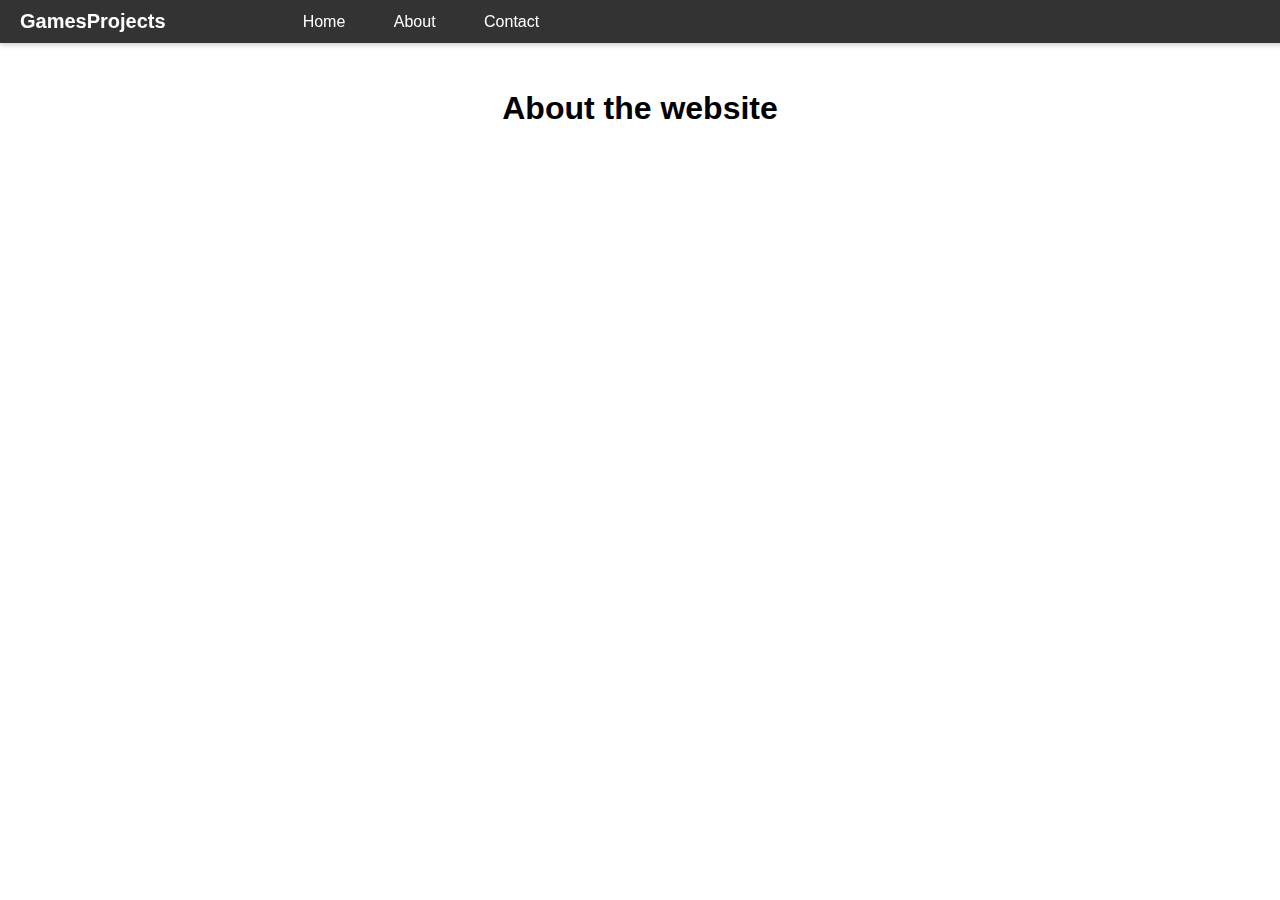
<file: About.html>
<!DOCTYPE html>
<html lang="en">
    <head>
        <link rel="icon" href="images\Website-Icon.png">
        <link rel="stylesheet" href="About.css">
        <meta charset="UTF-8">
        <meta name="viewport" content="width=device-width, initial-scale=1.0">
        <title>Policy</title>
    </head>
    <body>
        <div class="top-bar">
            <div onclick="mainHTML()" class="logo">GamesProjects</div>
                <nav class="menu">
                    <a id='startOfTheUpBar' href="index.html">Home</a>
                    <a href="#about">About</a>
                    <a href="#contact">Contact</a>
                </nav>
        </div>

        <div class="content" id="content">

        <h1>About the website</h1>

        </div>

    </body>
    <script src="About.js"></script>
</html>
</file>
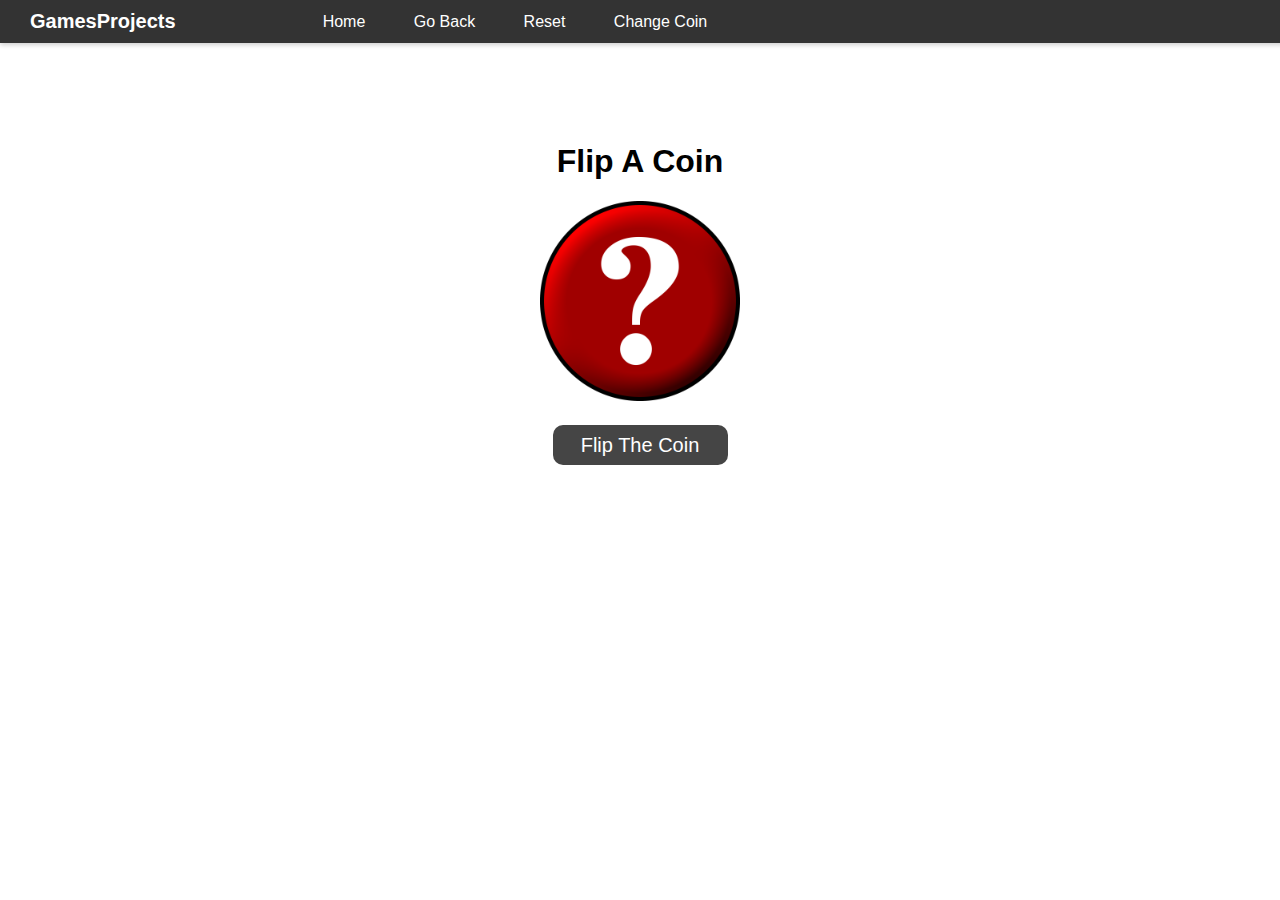
<file: FlipCoin.html>
<!doctype html>
<html lang="en">
    <head>
        <link rel="icon" href="images\Website-Icon.png">
        <link rel="stylesheet" href="FlipCoin.css">
        <meta charset="UTF-8">
        <meta name="viewport" content="width=device-width, initial-scale=1">
        <title>FlipCoin</title>
    </head>
    <body>
        <div id="backround"></div>
        <div class="top-bar">
            <div onclick="mainHTML()" class="logo">GamesProjects</div>
            <nav class="menu">
                <a id='startOfTheUpBar' href="index.html">Home</a>
                <a onclick="navigateToPage()">Go Back</a>
                <a onclick="reload()">Reset</a>
                <a id="coinchange">Change Coin</a><br>
            </nav>
        </div>
        
        <div id='moreOptions'>
            <div class="row">
                <p class="moreOptionsCoin" href="#">Euro - €</p>
                <div class="coinNumDiv">
                    <a class="coinNum" onclick="CCU1()">0.1€</a>
                    <a class="coinNum" onclick="CCU2()">1€</a>
                    <a class="coinNum" onclick="CCU3()">2€</a>
                </div>
            </div>
            <div class="row">
                <p class="moreOptionsCoin" href="#">Pound - £</p>
                <div class="coinNumDiv">
                    <a class="coinNum" onclick="CCP1()">0.10£</a>
                    <a class="coinNum" onclick="CCP2()">1£</a>
                    <a class="coinNum" onclick="CCP3()">2£</a>
                </div>
            </div>
            <div class="row">
                <p class="moreOptionsCoin" href="#">INS - ₪</p><br>
                <div class="coinNumDiv">
                    <a class="coinNum" onclick="CCI1()">0.1₪</a>
                    <a class="coinNum" onclick="CCI2()">1₪</a>
                    <a class="coinNum" onclick="CCI3()">10₪</a>
                </div>
            </div>
            
        </div>
        
        <div class="content" id="content">
                <h1>Flip A Coin</h1>

                <div id="coin">
                    <img id='coinImg' src="images\question_mark_PNG34.png"><br>
                    <button onclick='flip()' id='Flip' >Flip The Coin</button>
                </div>
        </div>

    </body>
    <script src="FlipCoin.js" ></script>
</html>
</file>
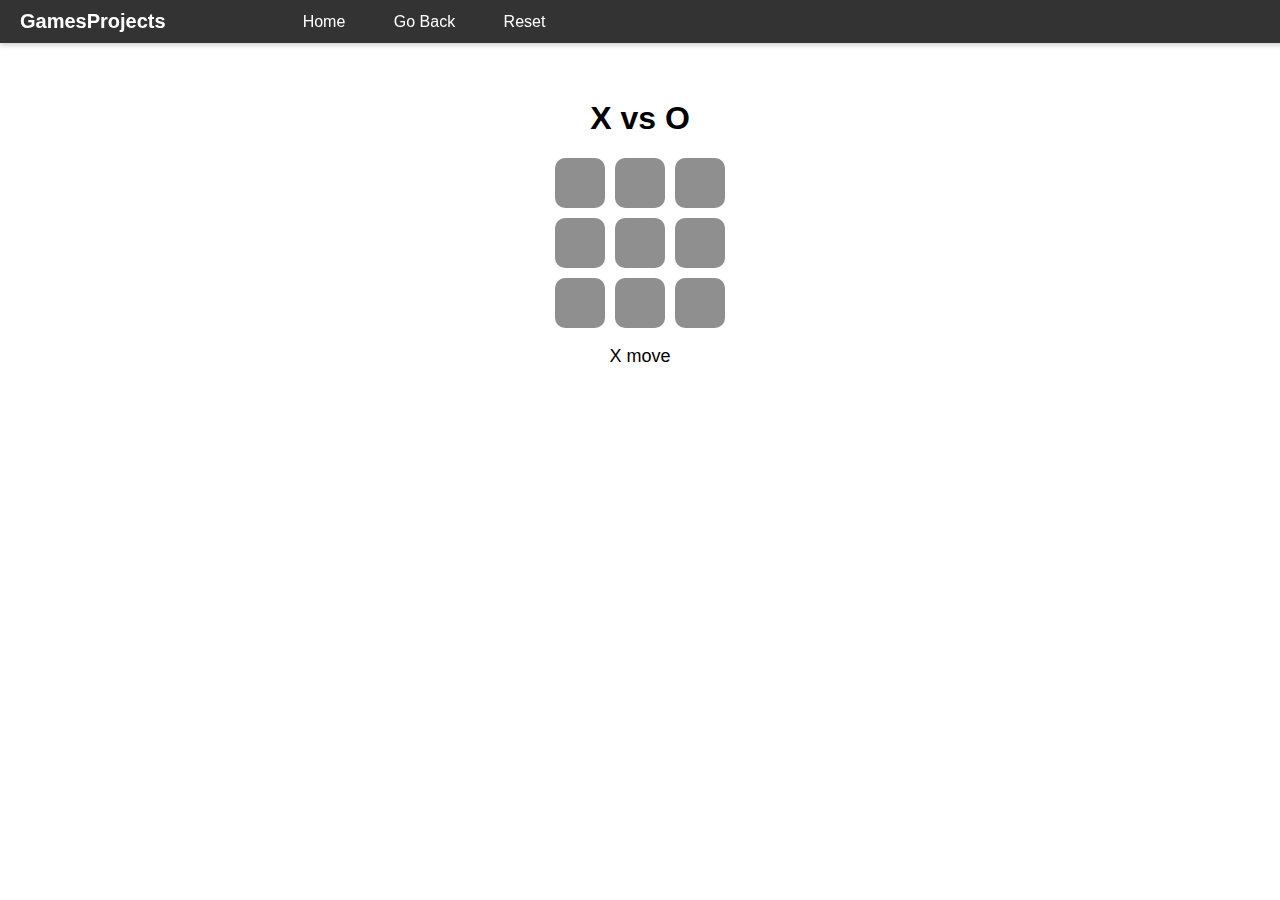
<file: XvsO.html>
<!doctype html>
<html lang="en">
    <head>
        <link rel="icon" href="images\Website-Icon.png">
        <link rel="stylesheet" href="XvsO.css">
        <meta charset="UTF-8">
        <meta name="viewport" content="width=device-width, initial-scale=1">
        <title>XvsO</title>
    </head>
    <body>

        <div class="top-bar">
        <div onclick="mainHTML()" class="logo">GamesProjects</div>
        <nav class="menu">
            <a id='startOfTheUpBar' href="index.html">Home</a>
            <a onclick="navigateToPage()">Go Back</a>
            <a onclick="reload()">Reset</a>
        </nav>
    </div>
        <div class="content" id="content">
            <h1>X vs O</h1>

            <div id='column'>
                <div class='row'>
                <div onclick='first()' class='box'><p id='one' ></p></div>
                <div onclick='second()' class='box'><p id='two' ></p></div>
                <div onclick='third()' class='box'><p id='three' ></p></div>
                </div>

                <div class='row'>
                <div onclick='fourth()' class='box'><p id='four' ></p></div>
                <div onclick='fifth()' class='box'><p id='five' ></p></div>
                <div onclick='sixth()' class='box'><p id='six' ></p></div>
                </div>

                <div class='row'>
                    <div onclick='seventh()' class='box'><p id='seven' ></p></div>
                    <div onclick='eighth()' class='box'><p id='eight' ></p></div>
                    <div onclick='ninth()' class='box'><p id='nine' ></p></div>
                </div>

            </div>

            <p id="move" >X move</p>
        </div>
    </body>
    <script src="XvsO.js"></script>
</html>
</file>
<file: About.css>
body,html{
    margin: 0;
    padding: 0;
    font-family: Arial, Helvetica, sans-serif;
}
/* Top Bar */
.top-bar {
    display: flex;
    align-items: center;
    background-color: #333;
    color: white;
    padding: 10px 20px;
    position: fixed;
    top: 0;
    width: 100%;
    box-shadow: 0 2px 5px rgba(0, 0, 0, 0.2);
    z-index: 1000;
}
.top-bar .logo {
    font-size: 20px;
    font-weight: bold;
}
.top-bar .menu a {
    color: white;
    text-decoration: none;
    margin: 0 10px;
    padding: 8px 12px;
}
.top-bar .menu a:hover {
    background-color: #575757;
    border-radius: 5px;
    cursor: pointer;
}
.main-container {
    display: flex;
    margin-top: 60px; /* Push below the top bar */
}
.logo:hover{
    cursor: pointer;
}
#startOfTheUpBar{
    margin-left: 125px;
}

/* Side Bar */
.sidebar {
    width: 200px;
    background-color: #e4e4e4;
    height: 100vh; /* Full height */
    position: fixed;
    top: 60px; /* Below the top bar */
    left: 0;
    padding: 10px;
    box-shadow: 2px 0 5px rgba(0, 0, 0, 0.1);
    transition: width 0.3s ease;
    border-top-right-radius: 5px;
}
#showMoreCategory{
    margin-left: 25px;
    text-align: left;
    margin-top: 15px;
}
#showMoreCategory:hover{
    transform: scale(1.01);
    cursor: pointer;
}
.sidebar a {
    display: block;
    color: #333;
    text-decoration: none;
    padding: 10px;
    margin: 5px 0;
    border-radius: 5px;
    margin-left: 10px;
}
.sidebar a:hover {
    background-color: #ddd;
}
.sidebar.collapsed {
    width: 60px;
}
.collapsed-content {
    display: none;
}
.sidebar.collapsed .expanded-content {
    display: none;
}
.sidebar.collapsed .collapsed-content {
    display: block;
    text-align: center;
}
.sideBarCategories{
    width: 150px;
    color: #8f8f8f;
    margin-left: 10px;
    margin-top: 20px;
}
.cSideBarCategories{
    width: 30px;
    color: #8f8f8f;
    margin-left: 10px;
    margin-top: 20px;
}
#EndOfTheUpBar{
    margin-right: 750px;
}
.logo:hover{
    cursor: pointer;
}
/* content */
.content {
    padding: 20px;
    flex: 1;
    margin-top: 50px;
}
h1{
    font-family: Arial, Helvetica, sans-serif;
    margin-top: 20px;
    text-align: center;
}
</file>
<file: FlipCoin.css>
body,html{
    margin: 0;
    padding: 0;
    font-family: Arial, Helvetica, sans-serif;
}

/* Top Bar */
.top-bar {
    display: flex;
    align-items: center;
    background-color: #333;
    color: white;
    padding: 10px 20px;
    top: 0;
    width: 100%;
    box-shadow: 0 2px 5px rgba(0, 0, 0, 0.2);
    z-index: 1000;
}
.top-bar .logo {
    font-size: 20px;
    font-weight: bold;
    margin: 0 10px;
}
.top-bar .menu a {
    color: white;
    text-decoration: none;
    margin: 0 10px;
    padding: 8px 12px;
}
.top-bar .menu a:hover {
    background-color: #575757;
    border-radius: 5px;
    cursor: pointer;
}
.main-container {
    display: flex;
    margin-top: 60px; /* Push below the top bar */
}
.logo:hover{
    cursor: pointer;
}
#startOfTheUpBar{
    margin-left: 125px;
}
#moreOptions {
    position: absolute;
    left: 50%;
    transform: translateX(-50%);
    box-shadow: 0 4px 6px rgba(0, 0, 0, 0.1);
    padding: 10px;
    padding-bottom: 25px;
    width: 300px;
    display: none;
    z-index: 1000;
    background-color: #131313;
    border-bottom-left-radius: 15px;
    border-bottom-right-radius: 15px;
}
.moreOptionsCoin{
    color: rgb(227, 227, 227);
    text-decoration: none;
    margin-left: 5px;
}
.row {
    display: flex;
    align-items: center;
    gap: 10px;
}
.coinNumDiv{
    margin-left: 15px;
}
.coinNum{
    text-decoration: none;
    color: #0063cc;
    padding: 5px;
}
.coinNum:hover{
    background-color: #2b2a2a;
    border-radius: 5px;
    cursor: pointer;
}
.coinNum:active{
    background-color: #5d5d5d;
    border-radius: 5px;
    cursor: pointer;
}
#backround{
    position: absolute;
    left: 0;
    right: 0;
    width: 100%;
    height: 100%;
    background-color: rgba(0, 0, 0, 0.636);
    z-index: 1000;
    display: none;
}



/* Content */
.content {
    margin-top: 100px;
}
button:hover{
    cursor: pointer;
    transform: scale(1.01);
}
h1{
    text-align: center;
    font-family: Arial, Helvetica, sans-serif;
}
#coin{
    text-align: center;
}
img{
    height: 200px;
    width: 200px;
}
#Flip{
    margin-top: 20px;
    width: 175px;
    height: 40px;
    background-color: #454545;
    border-radius: 10px;
    border-width: 0;
    font-size: 20px;
    color: white;
}
#Flip:active{
    background-color: #6e6e6e;
}
#coinchange{
    place-content: center;
}
</file>
<file: XvsO.css>
body,html{
    margin: 0;
    padding: 0;
    font-family: Arial, Helvetica, sans-serif;
}

/* Top Bar */
.top-bar {
    display: flex;
    align-items: center;
    background-color: #333;
    color: white;
    padding: 10px 20px;
    position: fixed;
    top: 0;
    width: 100%;
    box-shadow: 0 2px 5px rgba(0, 0, 0, 0.2);
    z-index: 1000;
}
.top-bar .logo {
    font-size: 20px;
    font-weight: bold;
}
.top-bar .menu a {
    color: white;
    text-decoration: none;
    margin: 0 10px;
    padding: 8px 12px;
}
.top-bar .menu a:hover {
    background-color: #575757;
    border-radius: 5px;
    cursor: pointer;
}
.main-container {
    display: flex;
    margin-top: 60px; /* Push below the top bar */
}
.logo:hover{
    cursor: pointer;
}
#startOfTheUpBar{
    margin-left: 125px;
}

/* Content */
.content {
    margin-top: 100px;
}
button:hover{
    cursor: pointer;
    transform: scale(1.01);
}
h1{
    font-family: arial, serif;
    text-align: center;
}
#column{
    display: flex;
    gap: 10px;
    display: flex;
    flex-direction: column;
    align-items: center;
}
.row {
    gap: 10px;
    display: flex;
    justify-content: space-around;
}
.box{
    cursor: pointer;
    height: 50px;
    width: 50px;
    background-color: #8f8f8f;
    border: 10px;
    border-radius: 10px;
    border-color: black;
}
p{
    text-align: center;
    font-size: large;
    font-family: arial, serif;
}
#move{
    font-family: arial, serif;
    font-size: large;

}
</file>
